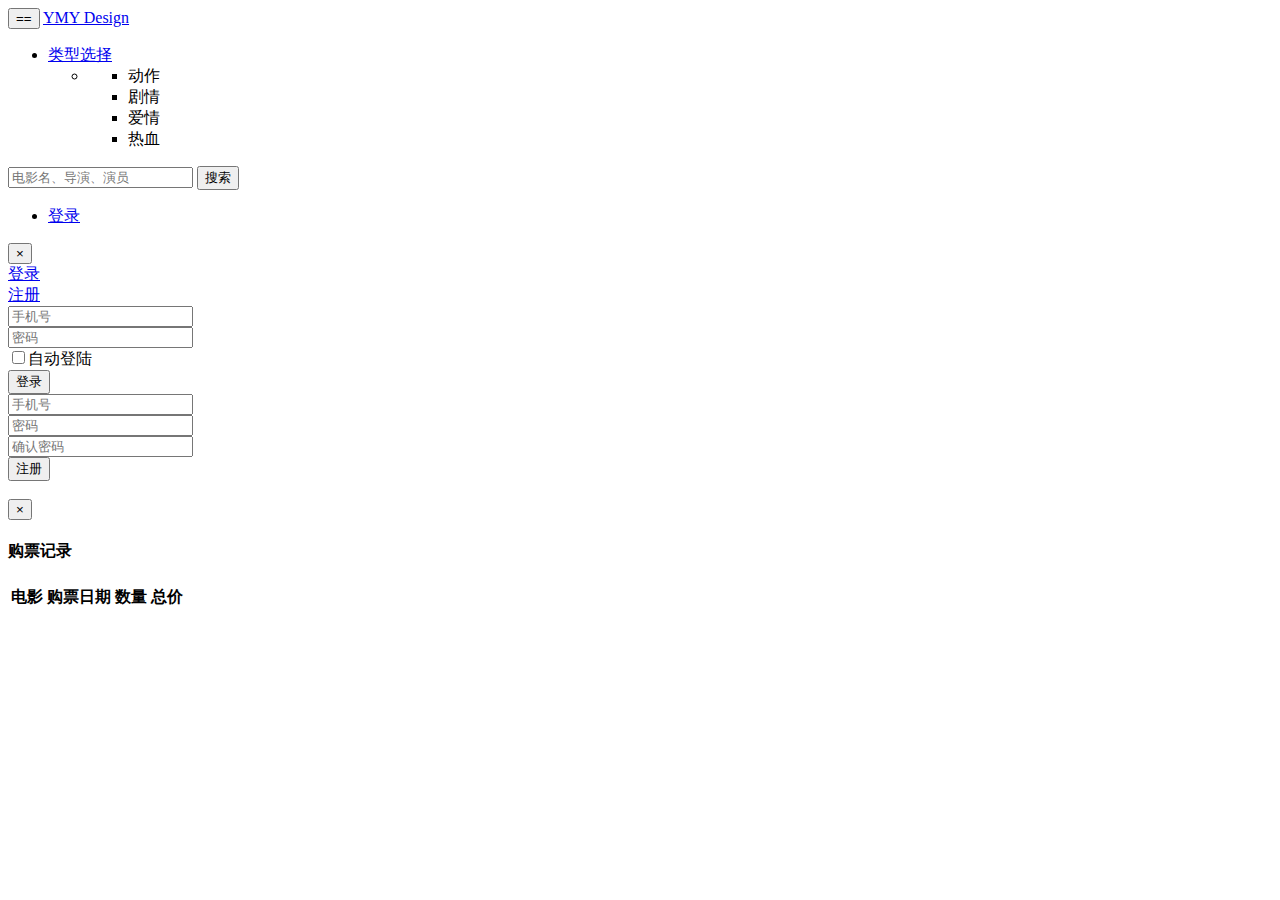
<file: src/main/resources/templates/index.html>
<!DOCTYPE html>
<html xmlns="http://www.w3.org/1999/xhtml"
      xmlns:th="http://www.thymeleaf.org">

<head>
    <meta charset="UTF-8">
    <meta name="viewport" content="width=device-width,initial-scale=1,user-scalable=no,maximum-scale=1,minimum-scale=1">
    <link rel="stylesheet" th:href="@{css/bootstrap.min.css}">
    <link rel="stylesheet" th:href="@{css/bootstrap-theme.min.css}">
    <link rel="stylesheet" th:href="@{css/index.css}">
    <script type="text/javascript" th:src="@{js/jquery-3.3.1.js}"></script>
    <script type="text/javascript" th:src="@{js/bootstrap.min.js}"></script>
    <script type="text/javascript" th:src="@{js/md5.js}"></script>
    <script type="text/javascript" th:src="@{js/index.js}"></script>
    <script type="text/javascript" th:src="@{js/base.js}"></script>
    <title>YMY电影院</title>
</head>
<body>
<!--这是顶部栏-->
<div class="container">
    <div class="navbar navbar-default navbar-fixed-top">
        <div class="navbar-header">
            <button type="button" class="navbar-toggle collapsed" data-toggle="collapse" data-target="#target">
                <span class="sr-only">==</span>
                <span class="icon-bar"></span>
                <span class="icon-bar"></span>
                <span class="icon-bar"></span>
            </button>
            <a href="/" class="navbar-brand">YMY Design</a>
        </div>
        <div class="collapse navbar-collapse" id="target">
            <ul class="nav navbar-nav">
                <li class="dropdown">
                    <a href="#" class="dropdown-toggle" data-toggle="dropdown">类型选择<span class="caret"></span> </a>
                    <ul class="dropdown-menu">
                        <li>
                            <ul class="nav nav-stacked">
                                <li onclick="getByType('动作');"><a>动作</a></li>
                                <li onclick="getByType('剧情');"><a>剧情</a></li>
                                <li onclick="getByType('爱情');"><a>爱情</a></li>
                                <li onclick="getByType('热血');"><a>热血</a></li>
                            </ul>
                        </li>
                    </ul>
                </li>
            </ul>
            <form class="navbar-form navbar-left" role="search" id="searchForm" onsubmit="return searchMovie();">
                <div class="form-group">
                    <input type="text" class="form-control" placeholder="电影名、导演、演员" name="target">
                    <input type="submit" class="btn btn-default" value="搜索">
                </div>
            </form>
            <!---->
            <ul class="nav navbar-nav navbar-right" id="showLoginUl">
                <li><a href="#myModal" data-toggle="modal">登录</a></li>
            </ul>

            <ul class="nav navbar-nav navbar-right" id="showLogoutUl" style="display: none">
                <li><a href="#myInvoiceModal" data-toggle="modal" id="usernameDiv" onclick="getInvoice();"></a></li>
                <li><a class="logout" onclick="solveLogout();">退出</a></li>
            </ul>

        </div>
    </div>
</div>

<!--这是登陆弹窗-->
<div id="myModal" class="modal fade">
    <div class="modal-dialog">
        <div class="modal-content">
            <div class="modal-header">
                <button class="close" data-dismiss="modal">&times;</button>
            </div>
            <div class="modal-body">
                <div class="btn-group btn-group-justified">
                    <div class="btn-group">
                        <a href="#tab1" data-toggle="tab">
                            <div class="btn">登录</div>
                        </a>
                    </div>
                    <div class="btn-group">
                        <a href="#tab2" data-toggle="tab">
                            <div class="btn">注册</div>
                        </a>
                    </div>
                </div>

                <div class="row">
                    <div class="col-md-12">
                        <div class="tab-content">
                            <div class="tab-pane fade in active" id="tab1">
                                <form method="post" id="loginForm" onsubmit="return login();">
                                    <div class="col-md-10 col-md-offset-1 myMP">
                                        <input class="form-control" placeholder="手机号" type="text" name="username"
                                               id="loginUsername">
                                    </div>
                                    <div class="col-md-10 col-md-offset-1 myMP">
                                        <input class="form-control" placeholder="密码" type="password" maxlength="20"
                                               minlength="8" name="password" id="loginPassword">
                                    </div>
                                    <div class="col-md-10">
                                        <div class="btn  form-control popularity" style="display: none"
                                             id="loginSpan"></div>
                                    </div>
                                    <div class="col-md-10 col-md-offset-1 myMP">
                                        <label>
                                            <input type="checkbox" name="remember-me" value="true">自动登陆
                                        </label>
                                    </div>
                                    <div class="col-md-12 myB">
                                        <input class="btn btn-primary form-control" type="submit" value="登录">
                                    </div>
                                </form>
                            </div>
                            <div class="tab-pane fade " id="tab2">
                                <form method="post" id="registerForm" onsubmit="return register();">
                                    <div class="col-md-10 col-md-offset-1 myMP">
                                        <input class="form-control" placeholder="手机号" type="text" name="username"
                                               id="registerUsername">
                                    </div>
                                    <div class="col-md-10 col-md-offset-1 myMP">
                                        <input class="form-control" placeholder="密码" type="password" minlength="8"
                                               maxlength="20" name="password" id="registerPassword">
                                    </div>
                                    <div class="col-md-10 col-md-offset-1 myMP">
                                        <input class="form-control" placeholder="确认密码" type="password" name="rePassword"
                                               id="rePassword">
                                    </div>
                                    <div class="col-md-10  ">
                                        <div class="btn  form-control popularity" style="display: none"
                                             id="registerSpan"></div>
                                    </div>
                                    <div class="col-md-12 myB">
                                        <input class="btn btn-primary form-control" type="submit" value="注册">
                                    </div>
                                </form>
                            </div>
                        </div>
                    </div>
                </div>

            </div>
            <div class="modal-footer">
            </div>
        </div>
    </div>
</div>
<br/>

<div id="myInvoiceModal" class="modal fade">
    <div class="modal-dialog">
        <div class="modal-content">
            <div class="modal-header">
                <button class="close" data-dismiss="modal">&times;</button>
                <h4 class="modal-title">购票记录</h4>
            </div>
            <div class="modal-body">
                <div class="table-responsive">
                    <table class="table table-bordered" id="invoiceTable">
                        <tr id="invoiceFirstTr">
                            <th>电影</th>
                            <th>购票日期</th>
                            <th>数量</th>
                            <th>总价</th>
                        </tr>
                    </table>
                </div>
            </div>
            <div class="modal-footer"></div>
        </div>
    </div>
</div>

<div class="container">
    <div class="row" id="hotMovies">

    </div>
</div>


</body>
</html>
</file>
